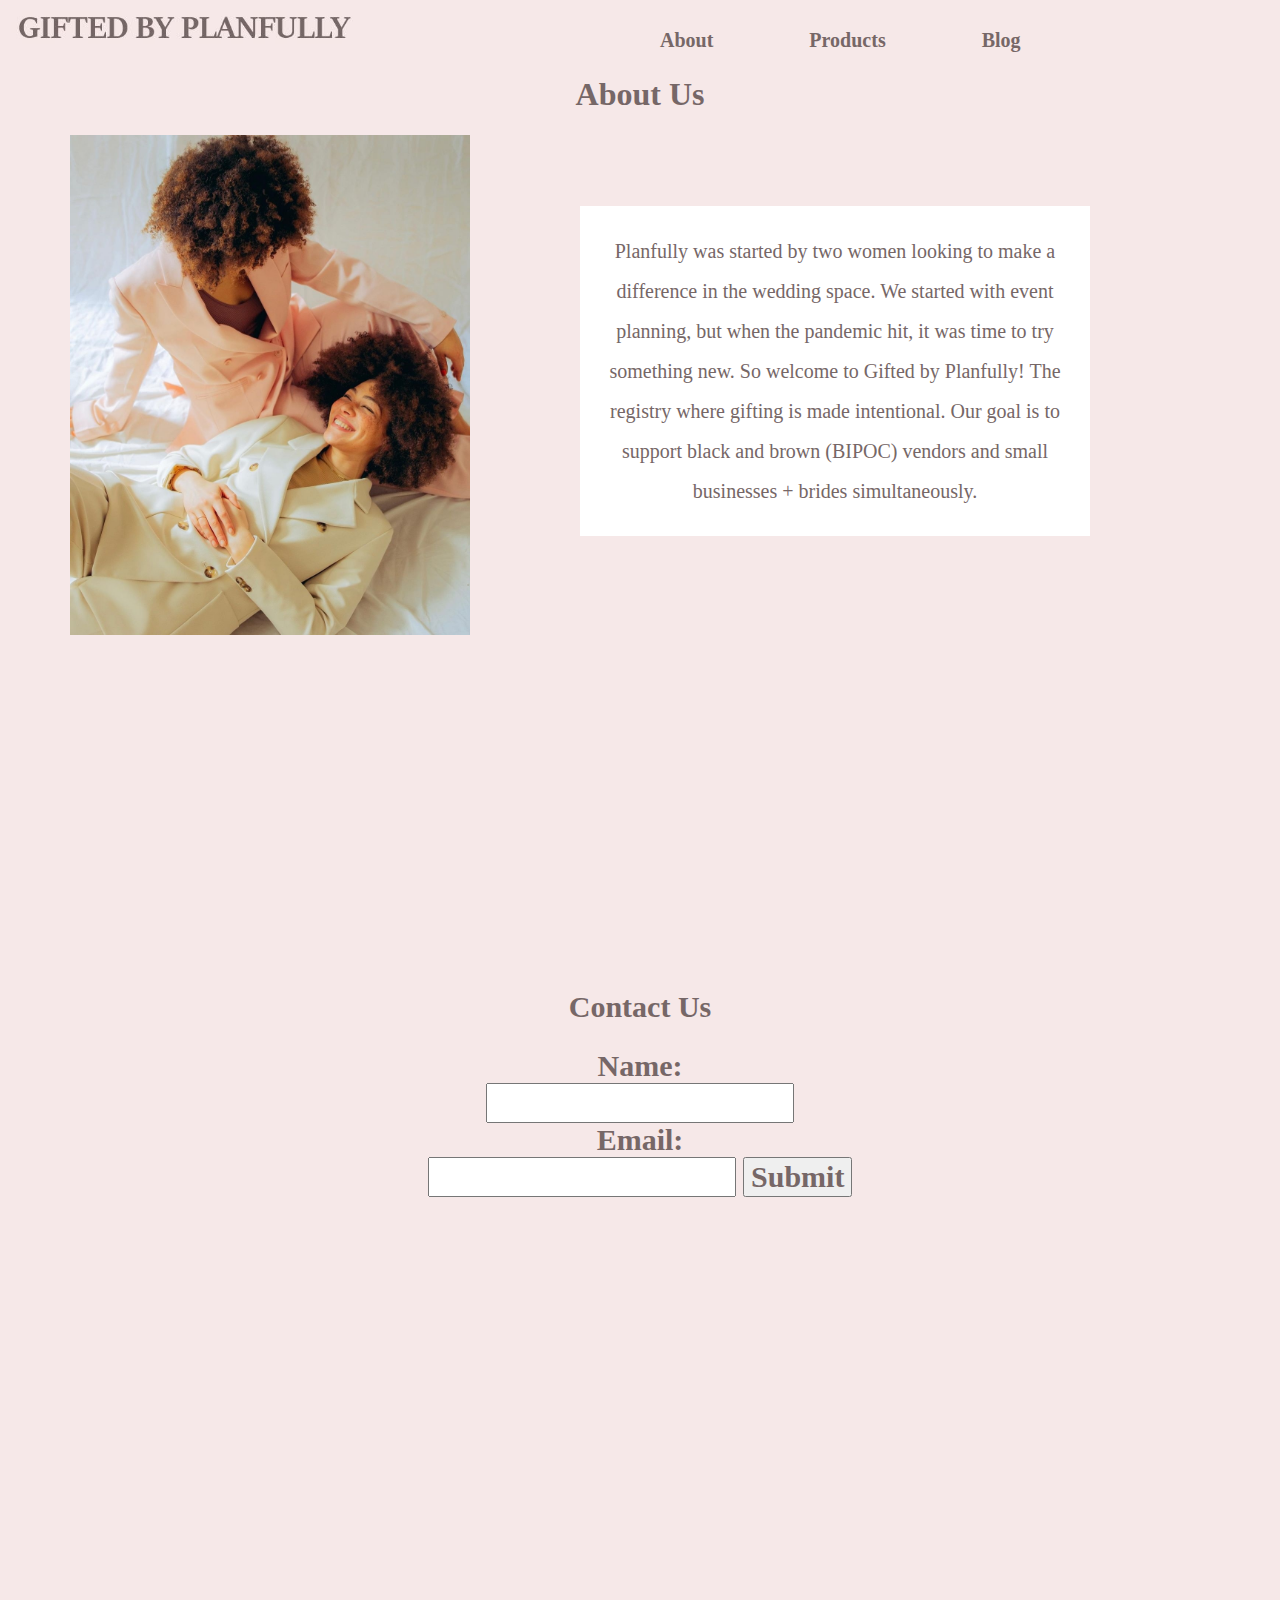
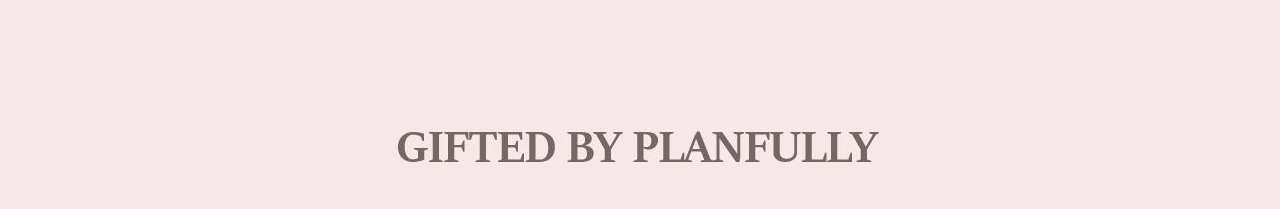
<file: about.html>
<html>
 <head>
    <title>Gifted by Planfully</title>
    <link href="css/normalize.css" rel="stylesheet">
    <link href="css/styles.css" rel="stylesheet">
    <meta content="width=device-width, initial-scale=1" name="viewport" />
  </head>
  <body>

  <body style="background-color:#F6E8E8;">

    <header class="hero">
      <nav>
       <div class="brand">
        <a href="index.html" title="Go Back to Homepage">
          <img src="images/logo-gp.jpg" alt="Gifted by Planfully Logo"/>
        </a>
      </div>
      <ul>
        <li><a href="about.html" title="Go to About page">About</a></li>
        <li><a href="products.html" title="Go to Products page">Products</a></li>
        <li><a href="blog.html" title="Go to Blog page">Blog</a></li>
      </ul>
    </nav>
   </header>
   <section class="aboutuscontent">
       <h1>About Us</h1>
       <img src="images/aboutus.jpg" alt="two woman"/>
   </section>

   <section class="aboutusparagraph">
     <p>Planfully was started by two women looking to make a difference in the wedding space. We started with event planning, but when the pandemic hit, it was time to try something new. So welcome to Gifted by Planfully! The registry where gifting is made intentional. Our goal is to support black and brown (BIPOC) vendors and small businesses + brides simultaneously.<p>
   </section>


   <form class="contactus">
     <h2>Contact Us<h2>
     <label for="name">Name:</label><br>
     <input type="text" id="fname" name="fname"><br>
     <label for="email">Email:</label><br>
     <input type="text" id="lname" name="lname">
     <input type="submit" value="Submit">
   </form>


 
 
   <p align="center"><iframe src="https://www.google.com/maps/embed?pb=!1m18!1m12!1m3!1d387193.3061012122!2d-74.25987728992853!3d40.69714939078029!2m3!1f0!2f0!3f0!3m2!1i1024!2i768!4f13.1!3m3!1m2!1s0x89c24fa5d33f083b%3A0xc80b8f06e177fe62!2sNew%20York%2C%20NY!5e0!3m2!1sen!2sus!4v1619848678075!5m2!1sen!2sus" width="600" height="450" style="border:0;" allowfullscreen="" loading="lazy"></iframe>


    <footer>
      <nav>
        <div class="brand">
         <a href="index.html" title="Go Back to Homepage">
          <img src="images/logo-gp.jpg" alt="Gifted by Planfully Logo"/>
        </a>
      </div>
    </nav>
  </footer>

 


 </body>
</html>
</file>
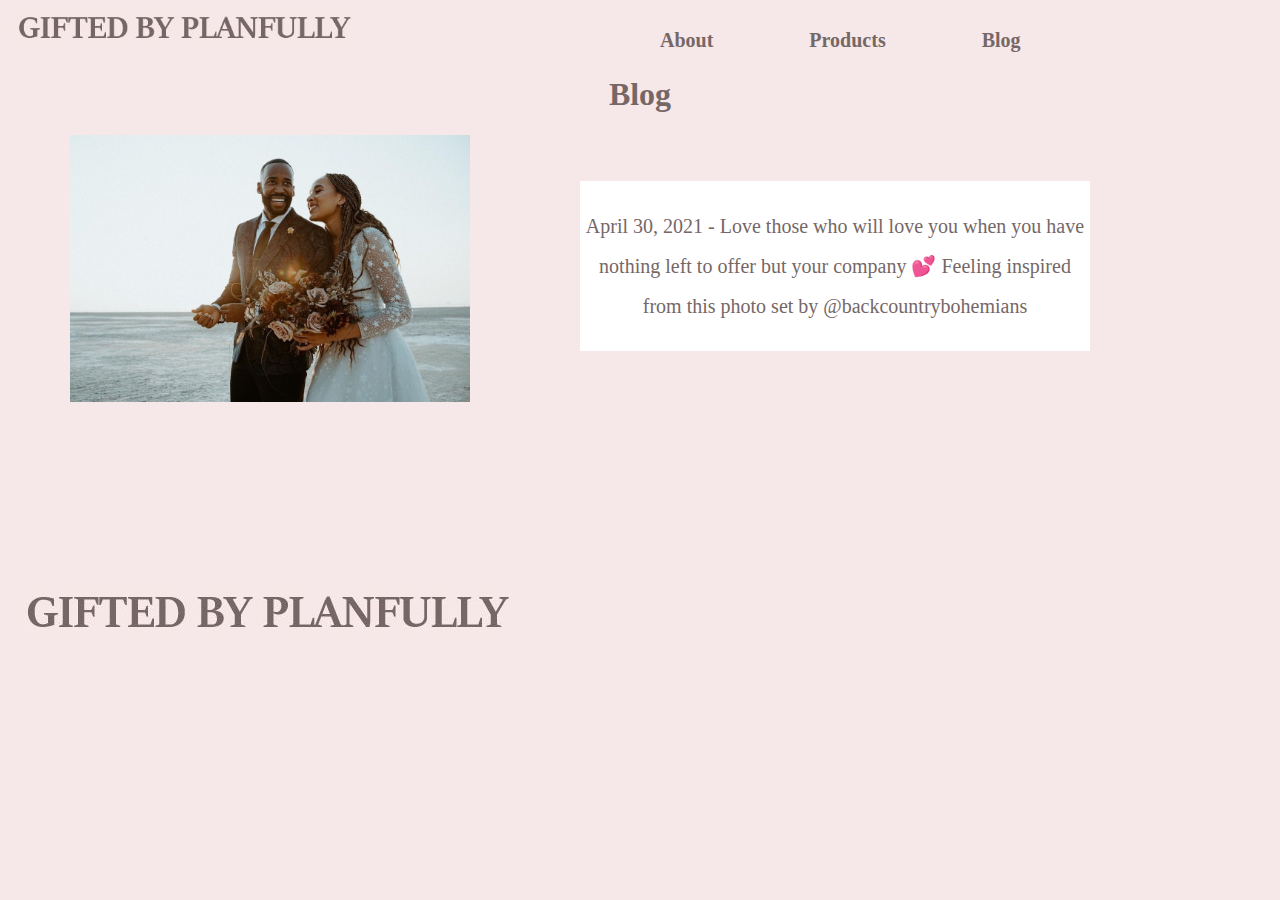
<file: blog.html>
<html>
 <head>
    <title>Gifted by Planfully</title>
    <link href="css/normalize.css" rel="stylesheet">
    <link href="css/styles.css" rel="stylesheet">
    <meta content="width=device-width, initial-scale=1" name="viewport" />
  </head>
  <body>

  <body style="background-color:#F6E8E8;">

    <header class="hero">
      <nav>
       <div class="brand">
        <a href="index.html" title="Go Back to Homepage">
          <img src="images/logo-gp.jpg" alt="Gifted by Planfully Logo"/>
        </a>
      </div>
      <ul>
        <li><a href="about.html" title="Go to About page">About</a></li>
        <li><a href="products.html" title="Go to Products page">Products</a></li>
        <li><a href="blog.html" title="Go to Blog page">Blog</a></li>
      </ul>
    </nav>
   </header>
   <section class="blogcontent">
       <h1>Blog</h1>
       <img src="images/blog.jpg" alt="couple walking"/>
   </section>

   <section class="blogparagraph">
     <p>April 30, 2021 - Love those who will love you when you have nothing left to offer but your company 💕 Feeling inspired from this photo set by @backcountrybohemians<p>
   </section>

   
    <footer>
      <nav>
        <div class="brand">
         <a href="index.html" title="Go Back to Homepage">
          <img src="images/logo-gp.jpg" alt="Gifted by Planfully Logo"/>
        </a>
      </div>
    </nav>
  </footer>

 


 </body>
</html>
</file>
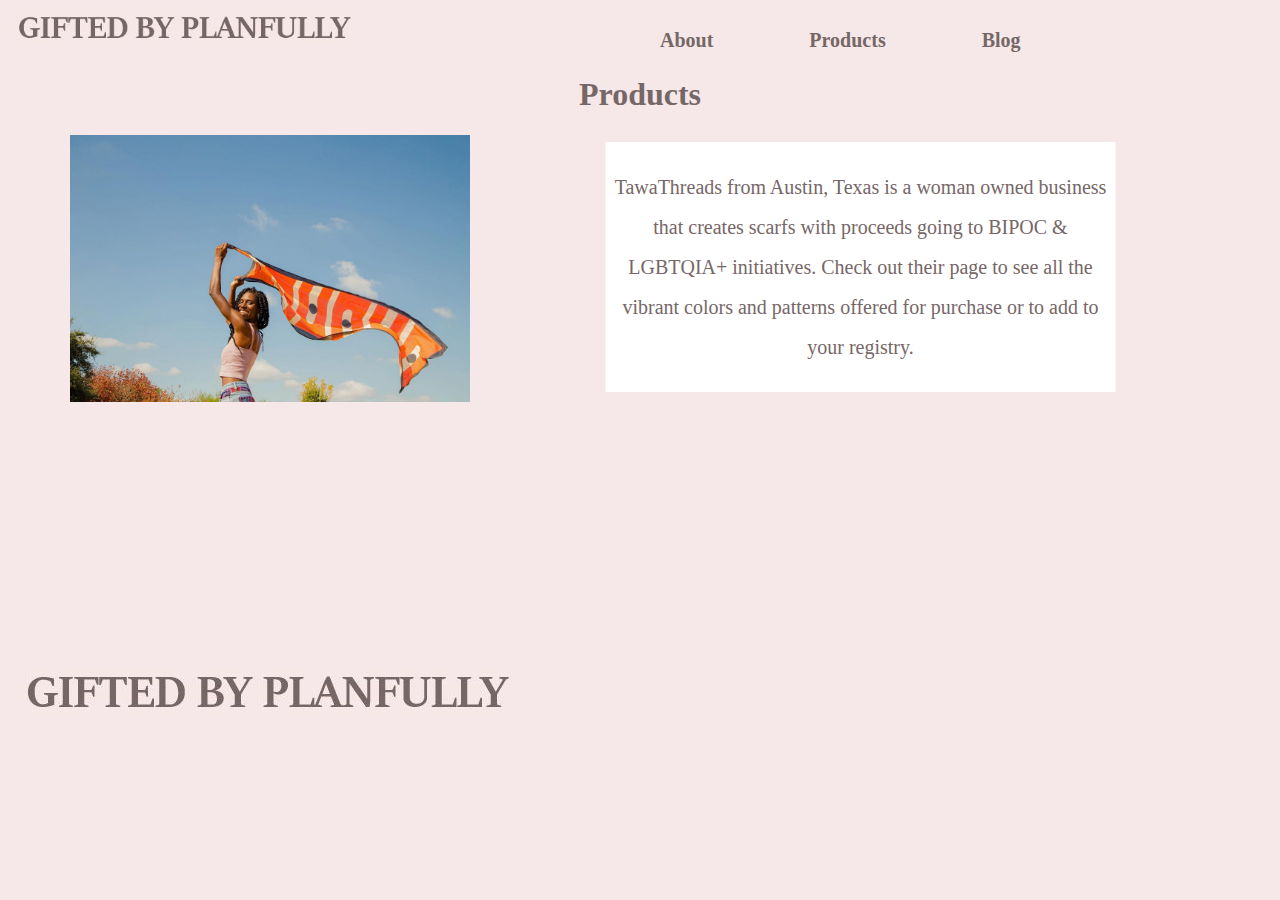
<file: products.html>
<html>
 <head>
    <title>Gifted by Planfully</title>
    <link href="css/normalize.css" rel="stylesheet">
    <link href="css/styles.css" rel="stylesheet">
    <meta content="width=device-width, initial-scale=1" name="viewport" />
  </head>
  <body>

  <body style="background-color:#F6E8E8;">

    <header class="hero">
      <nav>
       <div class="brand">
        <a href="index.html" title="Go Back to Homepage">
          <img src="images/logo-gp.jpg" alt="Gifted by Planfully Logo"/>
        </a>
      </div>
      <ul>
        <li><a href="about.html" title="Go to About page">About</a></li>
        <li><a href="products.html" title="Go to Products page">Products</a></li>
        <li><a href="blog.html" title="Go to Blog page">Blog</a></li>
      </ul>
    </nav>
   </header>
   <section class="productscontent">
       <h1>Products</h1>
       <img src="images/product.jpg" alt="woman with scarf" />
   </section>

   <section class="productsparagraph">
    <p>TawaThreads from Austin, Texas is a woman owned business that creates scarfs with proceeds going to BIPOC & LGBTQIA+ initiatives. Check out their page to see all the vibrant colors and patterns offered for purchase or to add to your registry.<p>
   </section>

   
    <footer>
      <nav>
        <div class="brand">
         <a href="index.html" title="Go Back to Homepage">
          <img src="images/logo-gp.jpg" alt="Gifted by Planfully Logo"/>
        </a>
      </div>
    </nav>
  </footer>

 


 </body>
</html>
</file>
<file: css/styles.css>
h1,
h2,
h3,
h4,
h5,
h6 {
	color: #766767;
	text-align: center;
	font-family: Times;

}

img {
	max-width: 100%;
}

section.hero {
	background: #F6E8E8
	width: 100%;
	height: 100vh;
	position: relative;
	background: url("../images/couple.jpg") center center;
	background-size: cover;
}
    
header.hero nav {
	color: #766767;
	display: flex;
	position: relative;
	z-index: 1;
}

header.hero nav .brand {
	flex: 30%;
}

header.hero nav ul {
	flex: 70%;
	list-style: none;
	display: flex;
}

header.hero nav ul li a {
	padding: 1rem 3rem;
	color: #766767;
	text-decoration: none;
	font-weight: bold;
	font-family: Times;
	font-size: 20px;
	position: relative;
	top: 13px;
	left: 200px;
}

header.hero .cta {
	position: relative;
	z-index: 1;
}

header.hero h1,
header.hero p {
	color: #766767;
}

header.hero h1 {
	font-size: 20px
}

header.hero .btn {
	background: #F6E8E8;
	color: #766767;
	font-size: 20px;
	font-weight: bold;
	font-family: Times; 
	line-height: 10px;
	padding: 1rem 3rem;
	text-decoration: none;
	border-radius: 30px;
	position: relative;
	top: 330px;
	left: 490px;
}



section.aboutuscontent img {
	max-width: 400px;
	margin-left: 70px;
}

section.aboutusparagraph {
	color: #766767;
	font-family: Times;
	font-size: 20px;
	text-align: center;
	max-width: 500px;
	margin-left: 70px;
	line-height: 2em;
	padding: 5px;
	background-color: white;
	transform: translate(100%, -130%);
}

section.productscontent img {
	max-width: 400px;
	margin-left: 70px;
}

section.productsparagraph {
	color: #766767;
	font-family: Times;
	font-size: 20px;
	text-align: center;
	max-width: 500px;
	margin-left: 70px;
	line-height: 2em;
	padding: 5px;
	background-color: white;
	transform: translate(105%, -104%);
}

section.blogcontent img {
	max-width: 400px;
	margin-left: 70px;
}

section.blogparagraph {
	color: #766767;
	font-family: Times;
	font-size: 20px;
	text-align: center;
	max-width: 500px;
	margin-left: 70px;
	line-height: 2em;
	padding: 5px;
	background-color: white;
	transform: translate(100%, -130%);
}
section.services {
	display: flex;
}

section.services .card {
	width: 33%;
	text-align: center;

}

section.services .card img {
	width: 230px;
	margin: 0 auto 20px auto;

}

div.imgdescription {
	color: #766767;
	font-family: Times;
	font-size: 20px;
	font-weight: bold;
	list-style: none;
	position: relative;
	text-align: left;
}

form.contactus {
	color: #766767;
	font-family: Times;
	font-size: 20px;
	font-weight: bold;
	
}


	

@media screen and (max-width: 480px) {
	header.hero nav {
		display: block;
	}

 header.hero nav .brand img {
	max-width: 100%;
    }

 header.hero nav ul {
	margin: 0;
	flex: none;
	display: block;
	padding: 0;
    }

 header.hero nav ul li a {
	padding: 1rem 0.4rem;
	font-size: 12px;
	font-weight: bold;
}

div.tagline {
	text-align: center;
	
}

div.tagline h1 {
	color: #766767;
	font-size: 80px;
	position: relative;
	left: 100px;

}





}
</file>
